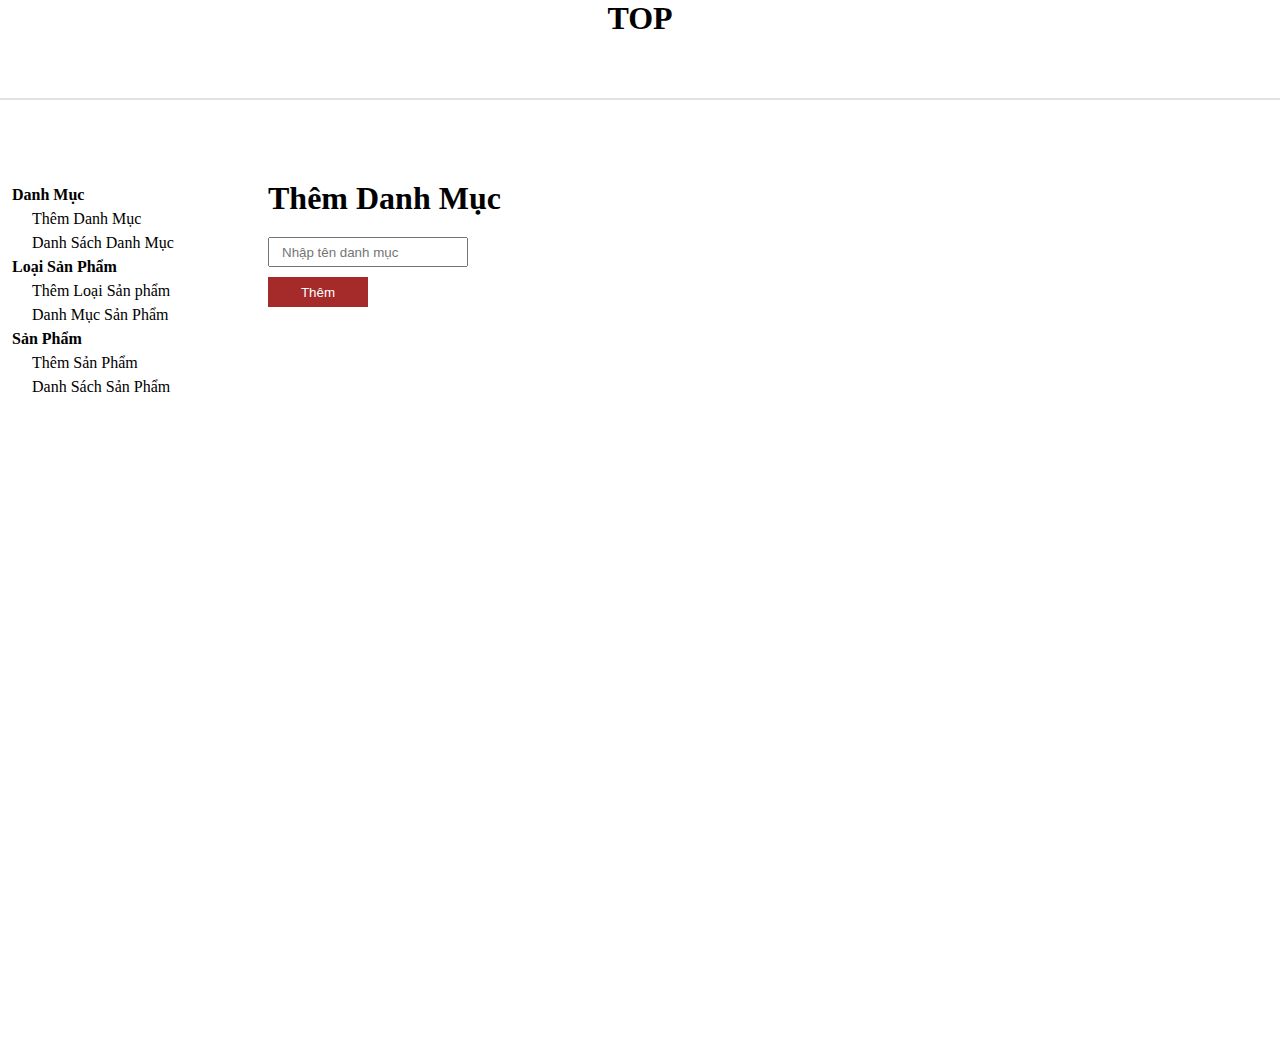
<file: main/admin/cartegory.html>
<!DOCTYPE html>
<html lang="en">
<head>
    <meta charset="UTF-8">
    <meta http-equiv="X-UA-Compatible" content="IE=edge">
    <meta name="viewport" content="width=device-width, initial-scale=1.0">
    <link rel="stylesheet" href="style.css">
    <title>Danh mục sản phẩm</title>
</head>
<body>
    <header>
        <h1>TOP</h1>
    </header>
    <section class="admin-content">
        <div class="admin-content-left">
            <ul>
                <li><a href="#">Danh Mục</a>
                <ul>
                    <li><a href="">Thêm Danh Mục</a></li>
                    <li><a href="">Danh Sách Danh Mục</a></li>
                </ul>
            </li>
            <li><a href="#">Loại Sản Phẩm</a>
                <ul>
                    <li><a href="">Thêm Loại Sản phẩm</a></li>
                    <li><a href="">Danh Mục Sản Phẩm</a></li>
                </ul>
            </li>
            <li><a href="#">Sản Phẩm</a>
                <ul>
                    <li><a href="">Thêm Sản Phẩm</a></li>
                    <li><a href="">Danh Sách Sản Phẩm</a></li>
                </ul>
            </li>
         </ul>
        </div>
        <div class="admin-content-right">
            <div class="admin-content-right-cartegory_add">
                <h1>Thêm Danh Mục</h1>
                <form action="" method="POST">
                    <input type="text" placeholder="Nhập tên danh mục">
                    <button type="submit">Thêm</button>
                </form>
            </div>
        </div>
    </section>
</body>
</html>
</file>
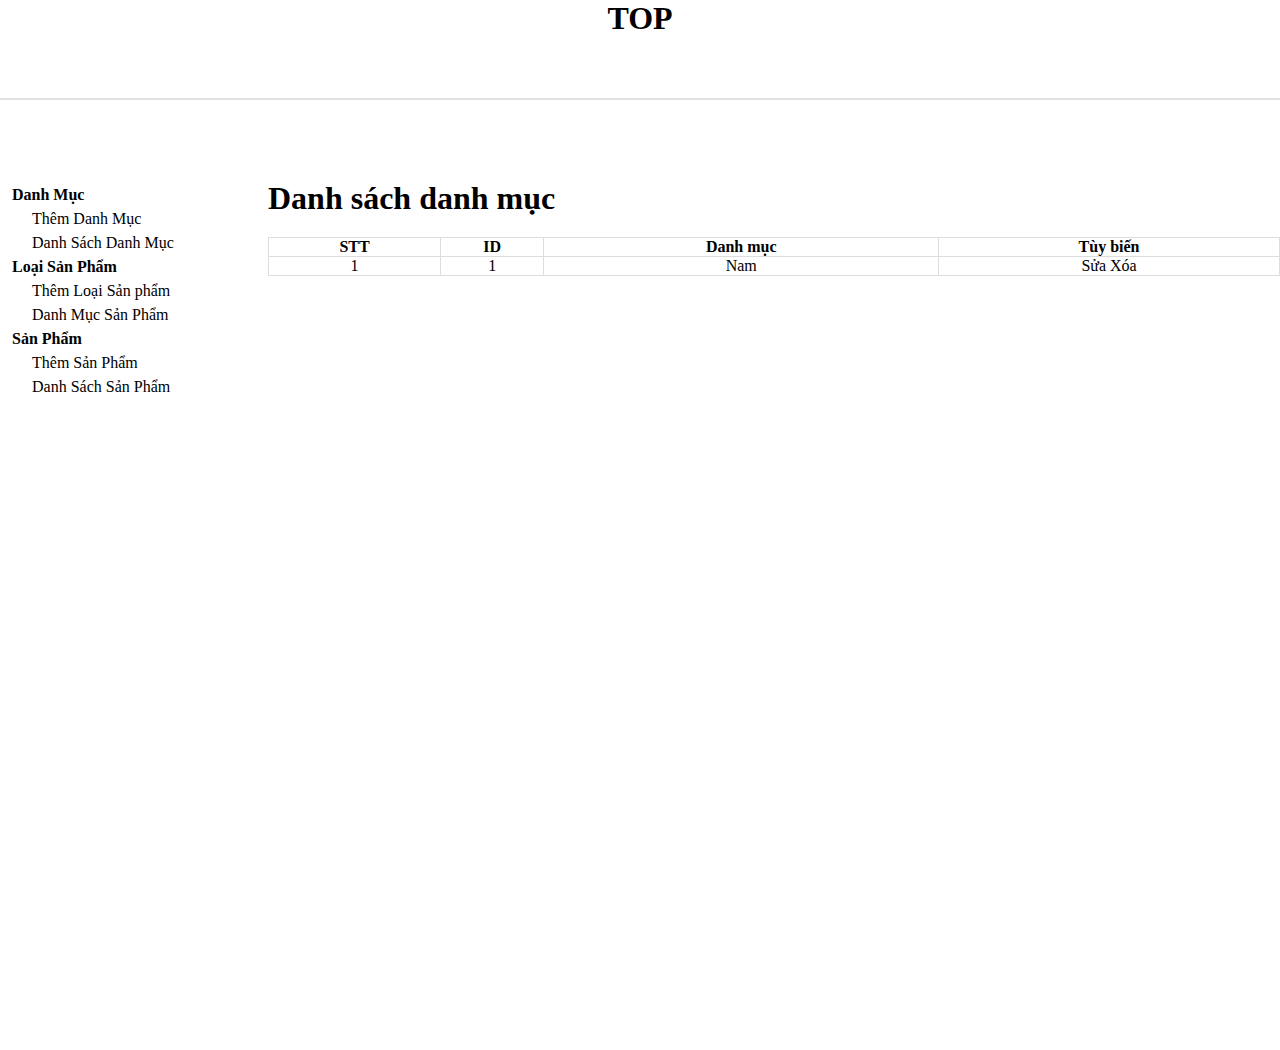
<file: main/admin/cartegorylist.html>
<!DOCTYPE html>
<html lang="en">
<head>
    <meta charset="UTF-8">
    <meta http-equiv="X-UA-Compatible" content="IE=edge">
    <meta name="viewport" content="width=device-width, initial-scale=1.0">
    <link rel="stylesheet" href="style.css">
    <title>Danh mục sản phẩm</title>
</head>
<body>
    <header>
        <h1>TOP</h1>
    </header>
    <section class="admin-content">
        <div class="admin-content-left">
            <ul>
                <li><a href="#">Danh Mục</a>
                <ul>
                    <li><a href="cartegoryadd.php">Thêm Danh Mục</a></li>
                    <li><a href="cartegorylist.php">Danh Sách Danh Mục</a></li>
                </ul>
            </li>
            <li><a href="#">Loại Sản Phẩm</a>
                <ul>
                    <li><a href="">Thêm Loại Sản phẩm</a></li>
                    <li><a href="">Danh Mục Sản Phẩm</a></li>
                </ul>
            </li>
            <li><a href="#">Sản Phẩm</a>
                <ul>
                    <li><a href="">Thêm Sản Phẩm</a></li>
                    <li><a href="">Danh Sách Sản Phẩm</a></li>
                </ul>
            </li>
         </ul>
        </div>
        <div class="admin-content-right">
            <div class="admin-content-right-cartegory_list">
                <h1>Danh sách danh mục</h1>
                <table>
                    <tr>
                        <th>STT</th>
                        <th>ID</th>
                        <th>Danh mục</th>
                        <th>Tùy biến</th>
                    </tr>
                    <tr>
                        <td>1</td>
                        <td>1</td>
                        <td>Nam</td>
                        <td><a href="">Sửa</a> <a href="">Xóa</a></td>
                    </tr>
                </table>
        </div>
        </div>
    </section>
</body>
</html>
</file>
<file: main/admin/style.css>
* {
    margin: 0;
    padding: 0;
    box-sizing: border-box;
    color: black;
    outline: none;
}
a {
    text-decoration: none;
}
ul {
    list-style: none;
}
header {
    height: 100px;
    width: 100vw;
    border-bottom: 2px solid #dddd;
    text-align: center;
}
.admin-content {
    padding-top: 50px;
    display: flex;
}
.admin-content-left {
    border-color: #dddd;
    width: 20%;
    height: 100vh;
    padding: 30px 0 0 12px;
}
.admin-content-left> ul> li> a {
    font-weight: bold;
}
.admin-content-left ul li {
    margin: 6px 0;
}
.admin-content-left ul ul {
    margin-left: 20px;
}

.admin-content-right {
    width: 80%;
    padding: 30px 0 0 12px;
}
.admin-content-right-cartegory_add input {
    height: 30px;
    width: 200px;
    padding-left: 12px;
    margin-top: 20px;
}
.admin-content-right-cartegory_add button {
    display: block;
    margin-top: 10px;
    height: 30px;
    width: 100px;
    cursor: pointer;
    background-color: brown;
    border: none;
    color: white;
    transition: all 0,3s ease;
}
.admin-content-right-cartegory_add button:hover {
    background-color: transparent;
    border: 1px solid brown;
    color: brown;

}


/*            cartegorylist */
.admin-content-right-cartegory_list table {
    width: 100%;
    text-align: center;
    margin-top: 20px;
}
.admin-content-right-cartegory_list table tr th,td {
    border: 1px solid #ddd;
}
table {
    border-collapse: collapse;
}


/*       product          */ 
.admin-content-right-product_add h1 {
    margin-bottom: 20px;
}
.admin-content-right-product_add input,select {
    width: 200px;
    height: 30px;
    display: block;
    margin: 6px 0 12px ;
    padding-left: 12px;
}
.admin-content-right-product_add textarea {
    display: block;
    height: 200px;
    width: 500px;
    margin-bottom: 12px;
    padding: 12px;
}
.admin-content-right-product_add button {
    display: block;
    margin-top: 10px;
    height: 30px;
    width: 100px;
    cursor: pointer;
    background-color: brown;
    border: none;
    color: white;
    transition: all 0,3s ease;
}
.admin-content-right-product_add button:hover {
    background-color: transparent;
    border: 1px solid brown;
    color: brown;
}
</file>
